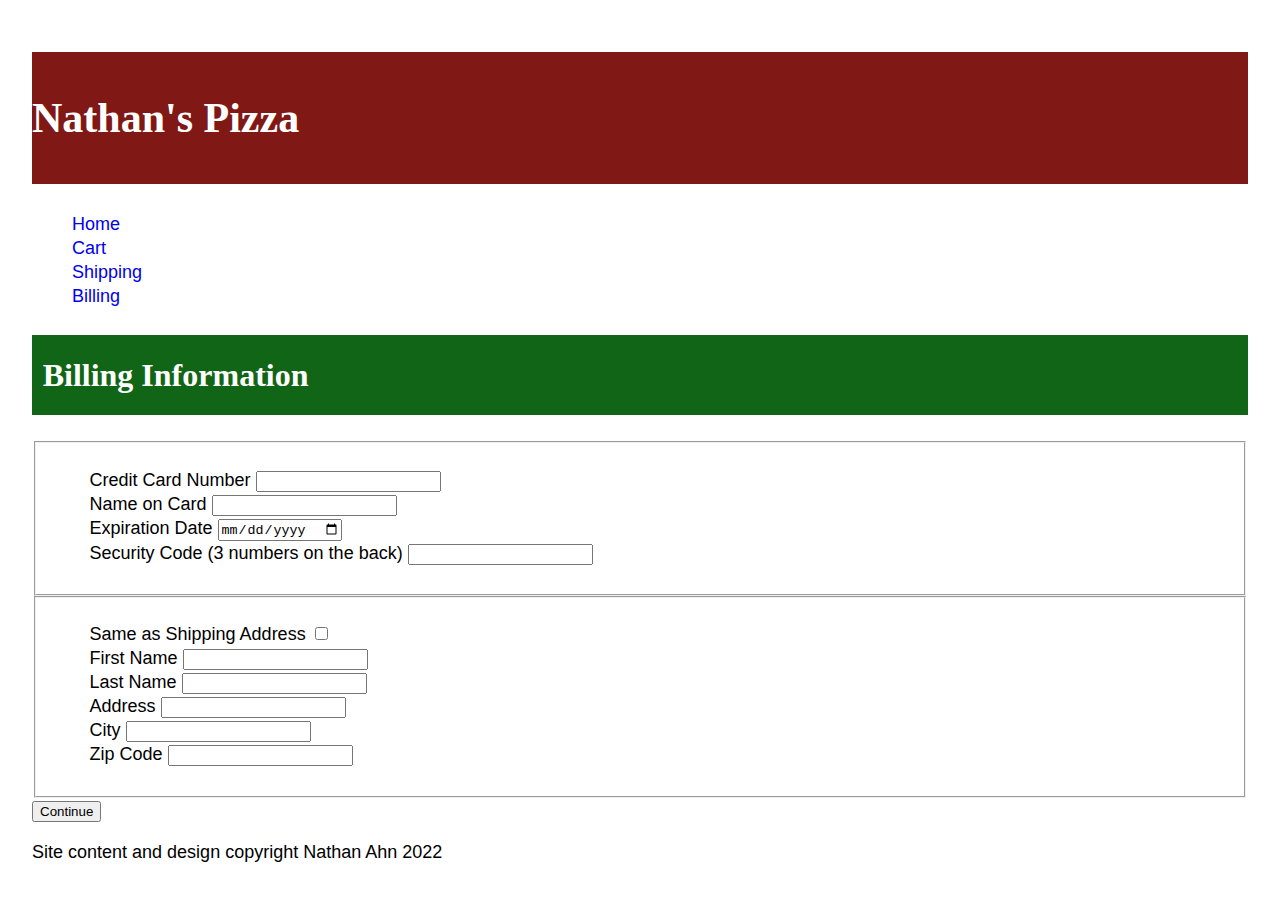
<file: billing/index.html>
<!DOCTYPE html>
<html lang="en">
  <head>
    <meta charset="utf-8" />
    <title>Nathan's Pizza</title>
    <link rel="stylesheet" href="../css/screen.css"/>
  </head>
  <body>
    <header id="header">
      <h1>Nathan's Pizza</h1>
      <nav id="navigation">
        <ul>
          <li><a href="../">Home</a></li>
          <li><a href="../cart">Cart</a></li>
          <li><a href="../shipping">Shipping</a></li>
          <li><a href="../billing">Billing</a></li>
        </ul>
      </nav>
    </header>
    <main id="content">
      <form name="billing" action="preferences/" aria-labelledby="form-label">
      <h2 id="form-label">Billing Information</h2>

      <fieldset name="creditcard">
        <ol>
          <li>
            <label for="cardnum">Credit Card Number</label>
            <input type="text" name="cardnum" id="cardnum" />
          </li>
          <li>
            <label for="cardname">Name on Card</label>
            <input type="text" name="cardname" id="cardname" />
          </li>
          <li>
            <label for="exdate">Expiration Date</label>
            <input type="date" name="exdate" id="exdate" />
          </li>
          <li>
            <label for="cvv">Security Code (3 numbers on the back)</label>
            <input type="text" name="cvv" id="cvv" />
          </li>
        </ol>
      </fieldset>

      <fieldset name="billing address">
        <ol>
          <li>
            <label for="shipadd">Same as Shipping Address</label>
            <input type="checkbox" name="shipadd" id="shipadd" />
          </li>
          <li>
            <label for="fname">First Name</label>
            <input type="text" name="fname" id="fname" />
          </li>
          <li>
            <label for="lname">Last Name</label>
            <input type="text" name="lname" id="lname" />
          </li>
          <li>
            <label for="address">Address</label>
            <input type="text" name="address" id="address" />
          </li>
          <li>
            <label for="city">City</label>
            <input type="text" name="city" id="city" />
          </li>
          <li>
            <label for="zip">Zip Code</label>
            <input type="text" name="zip" id="zip" />
          </li>
        </ol>
      </fieldset>
    </form>
    <a id="checkout-button-id" href="../shipping/">
      <button id="checkout-button"type="continue">Continue</button>
    </a>
    </main>
    <footer id="footer">
      <p>Site content and design copyright Nathan Ahn 2022</p>
    </footer>
  </body>
</html>
</file>
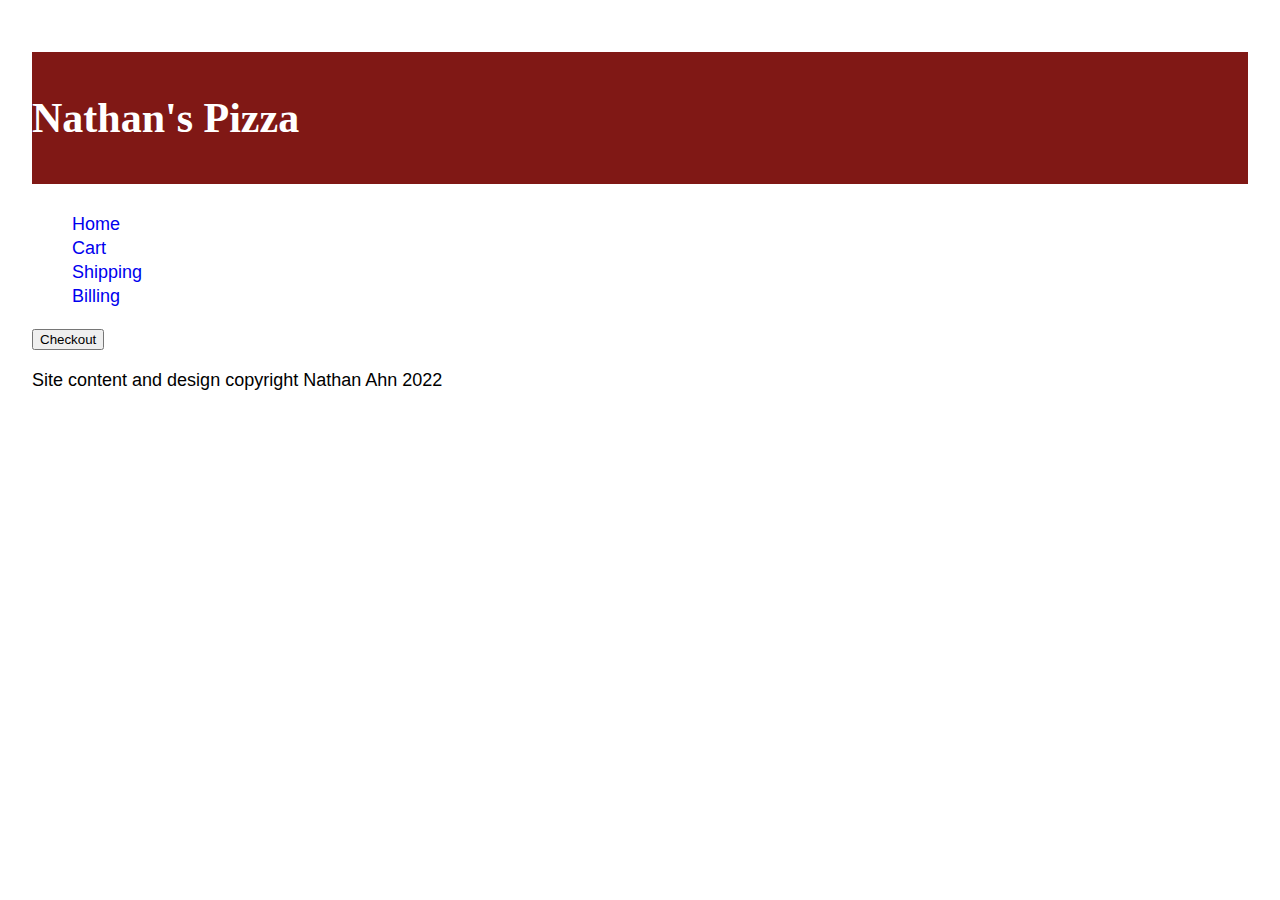
<file: cart/index.html>
<!DOCTYPE html>
<html lang="en">
  <head>
    <meta charset="utf-8" />
    <title>Nathan's Pizza</title>
    <link rel="stylesheet" href="../css/screen.css"/>
  </head>
  <body>
    <header id="header">
      <h1>Nathan's Pizza</h1>
      <nav id="navigation">
        <ul>
          <li><a href="../">Home</a></li>
          <li><a href="../cart">Cart</a></li>
          <li><a href="../shipping">Shipping</a></li>
          <li><a href="../billing">Billing</a></li>
        </ul>
      </nav>
    </header>
    <main id="content">
      <a id="checkout-button-id" href="../shipping/">
        <button id="checkout-button"type="checkout">Checkout</button>
      </a>

    </main>
    <footer id="footer">
      <p>Site content and design copyright Nathan Ahn 2022</p>
    </footer>
  </body>
</html>
</file>
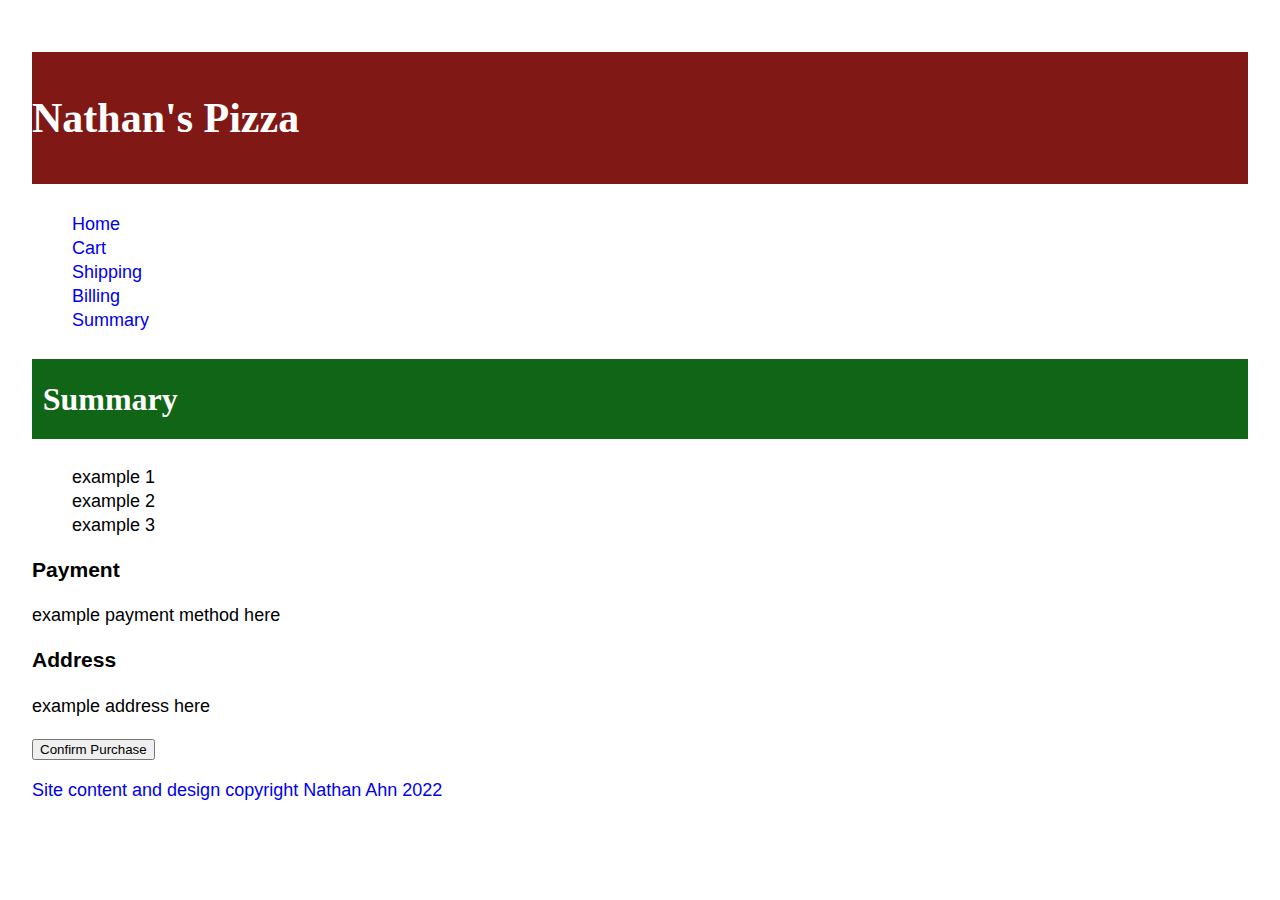
<file: confirm/index.html>
<!DOCTYPE html>
<html lang="en">
  <head>
    <meta charset="utf-8" />
    <title>Nathan's Pizza</title>
    <link rel="stylesheet" href="../css/screen.css"/>
  </head>
  <body>
    <header id="header">
      <h1>Nathan's Pizza</h1>
      <nav id="navigation">
        <ul>
          <li><a href="../">Home</a></li>
          <li><a href="../cart">Cart</a></li>
          <li><a href="../shipping">Shipping</a></li>
          <li><a href="../billing">Billing</a></li>
          <li><a href="../summary">Summary</a></li>
        </ul>
      </nav>
    </header>
    <main id="content">
      <h2>Summary</h2>
      <ol>
        <li>example 1</li>
        <li>example 2</li>
        <li>example 3</li>
      </ol>

      <h3>Payment</h3>
      <p>example payment method here</p>

      <h3>Address</h3>
      <p>example address here</p>

      <a id="confirm-button-id" href="../confirm/">
        <button id="confirm-button"type="confirm">Confirm Purchase</button>
    </main>
    <footer id="footer">
      <p>Site content and design copyright Nathan Ahn 2022</p>
    </footer>
  </body>
</html>
</file>
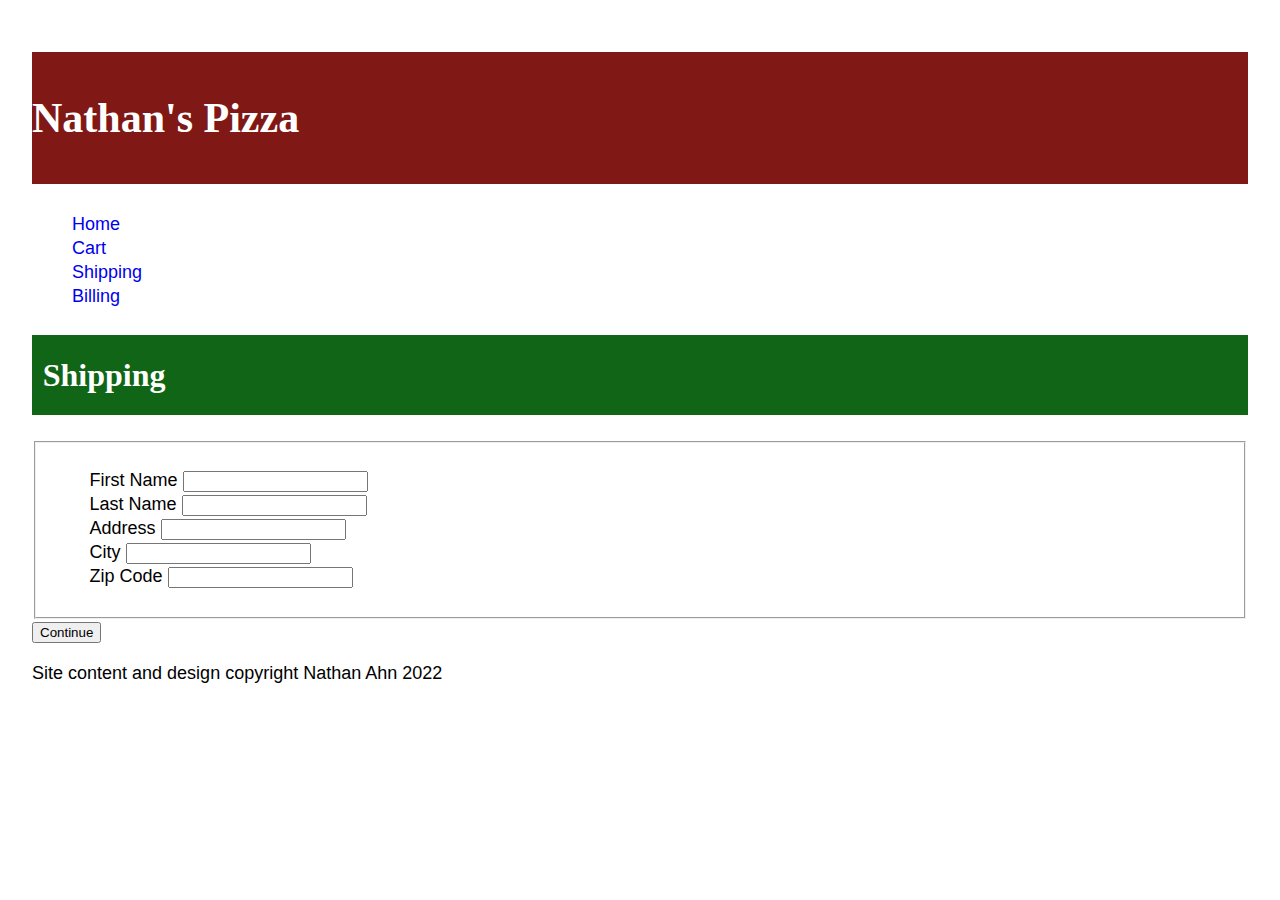
<file: shipping/index.html>
<!DOCTYPE html>
<html lang="en">
  <head>
    <meta charset="utf-8" />
    <title>Nathan's Pizza</title>
    <link rel="stylesheet" href="../css/screen.css"/>
  </head>
  <body>
    <header id="header">
      <h1>Nathan's Pizza</h1>
      <nav id="navigation">
        <ul>
          <li><a href="../">Home</a></li>
          <li><a href="../cart">Cart</a></li>
          <li><a href="../shipping">Shipping</a></li>
          <li><a href="../billing">Billing</a></li>
        </ul>
      </nav>
    </header>
    <main id="content">
      <h2>Shipping</h2>
      <form class="shipping" action="index.html" method="post">
        <fieldset name="billing address">
        <ol>
          <li>
            <label for="fname">First Name</label>
            <input type="text" name="fname" id="fname" />
          </li>
          <li>
            <label for="lname">Last Name</label>
            <input type="text" name="lname" id="lname" />
          </li>
          <li>
            <label for="address">Address</label>
            <input type="text" name="address" id="address" />
          </li>
          <li>
            <label for="city">City</label>
            <input type="text" name="city" id="city" />
          </li>
          <li>
            <label for="zip">Zip Code</label>
            <input type="text" name="zip" id="zip" />
          </li>
        </ol>
      </fieldset>

      </form>

      <a id="checkout-button-id" href="../billing/">
        <button id="continue-button"type="continue">Continue</button>
      </a>

    </main>
    <footer id="footer">
      <p>Site content and design copyright Nathan Ahn 2022</p>
    </footer>
  </body>
</html>
</file>
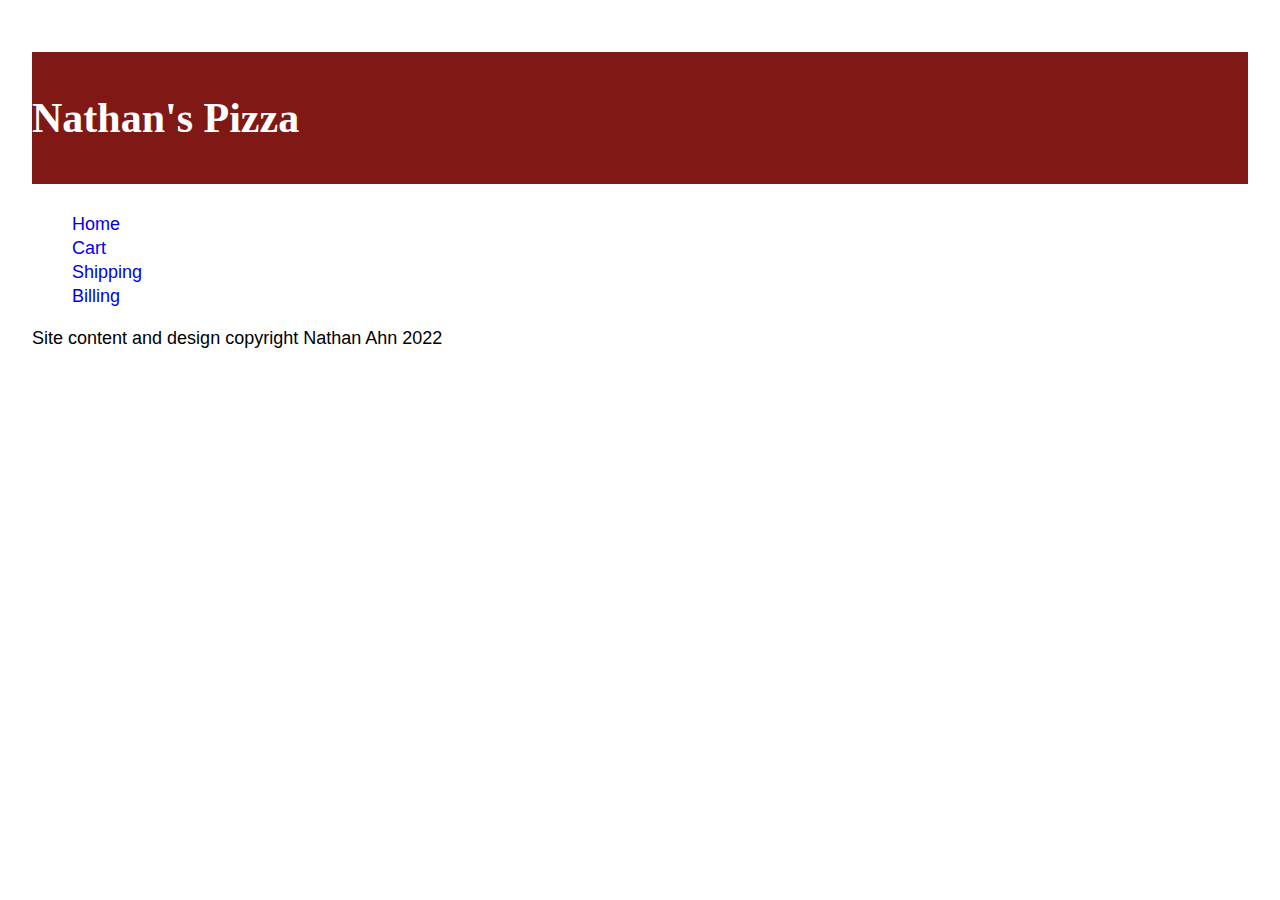
<file: _starter.html>
<!DOCTYPE html>
<html lang="en">
  <head>
    <meta charset="utf-8" />
    <title>Nathan's Pizza</title>
    <link rel="stylesheet" href="css/screen.css"/>
  </head>
  <body>
    <header id="header">
      <h1>Nathan's Pizza</h1>
      <nav id="navigation">
        <ul>
          <li><a href="../">Home</a></li>
          <li><a href="../cart">Cart</a></li>
          <li><a href="../shipping">Shipping</a></li>
          <li><a href="../billing">Billing</a></li>
        </ul>
      </nav>
    </header>
    <main id="content">
    </main>
    <footer id="footer">
      <p>Site content and design copyright Nathan Ahn 2022</p>
    </footer>
  </body>
</html>
</file>
<file: css/screen.css>
* http://meyerweb.com/eric/tools/css/reset/
   v2.0 | 20110126
   License: none (public domain)
*/
/* stylelint-disable*/
a,abbr,acronym,address,applet,article,aside,audio,b,big,blockquote,body,canvas,caption,center,cite,code,dd,del,details,dfn,div,dl,dt,em,embed,fieldset,figcaption,figure,footer,form,h1,h2,h3,h4,h5,h6,header,hgroup,html,i,iframe,img,ins,kbd,label,legend,li,mark,menu,nav,object,ol,output,p,pre,q,ruby,s,samp,section,small,span,strike,strong,sub,summary,sup,table,tbody,td,tfoot,th,thead,time,tr,tt,u,ul,var,video{margin:0;padding:0;border:0;font:inherit;vertical-align:baseline}article,aside,details,figcaption,figure,footer,header,hgroup,main,menu,nav,section{display:block}html{line-height:1}body{line-height:inherit}ol,ul{list-style:none}blockquote,q{quotes:none}blockquote:after,blockquote:before,q:after,q:before{content:'';content:none}table{border-collapse:collapse;border-spacing:0}
/* stylelint-enable */

/* Begin site styles below */
* {
  text-decoration: none;

}

html {
  font-size: 18px; /* 18 / 16 = 1.125 */
  line-height: 24px; /* 23.994 / 16 = 1.5 */
  padding: 24px; /* 24 / 16 = 1.5 */
  font-family: 'Lato', sans-serif;


}

/* Heading Properties */
h1 {
  font-family: 'Arvo', serif;
  font-size: 42px; /* 41.6 / 16 = 2.6 */
  line-height: 84px; /* */
  padding-top: 24px; /* 24 / 16 = 1.5*/
  padding-bottom: 24px; /* 24 / 16 = 1.5 */
  color: white;
  background-color: #801815;
}

h2 {
  font-family: 'Arvo', serif;
  font-size: 32px; /* 32 / 16 = 2 */
  line-height: 48px; /* */
  padding-top: 16px; /* */
  padding-bottom: 16px; /* */
  padding-left: 10.667px; /* 10.667 / 16 = .666*/
  color: white;
  background-color: #116516;

}
</file>
